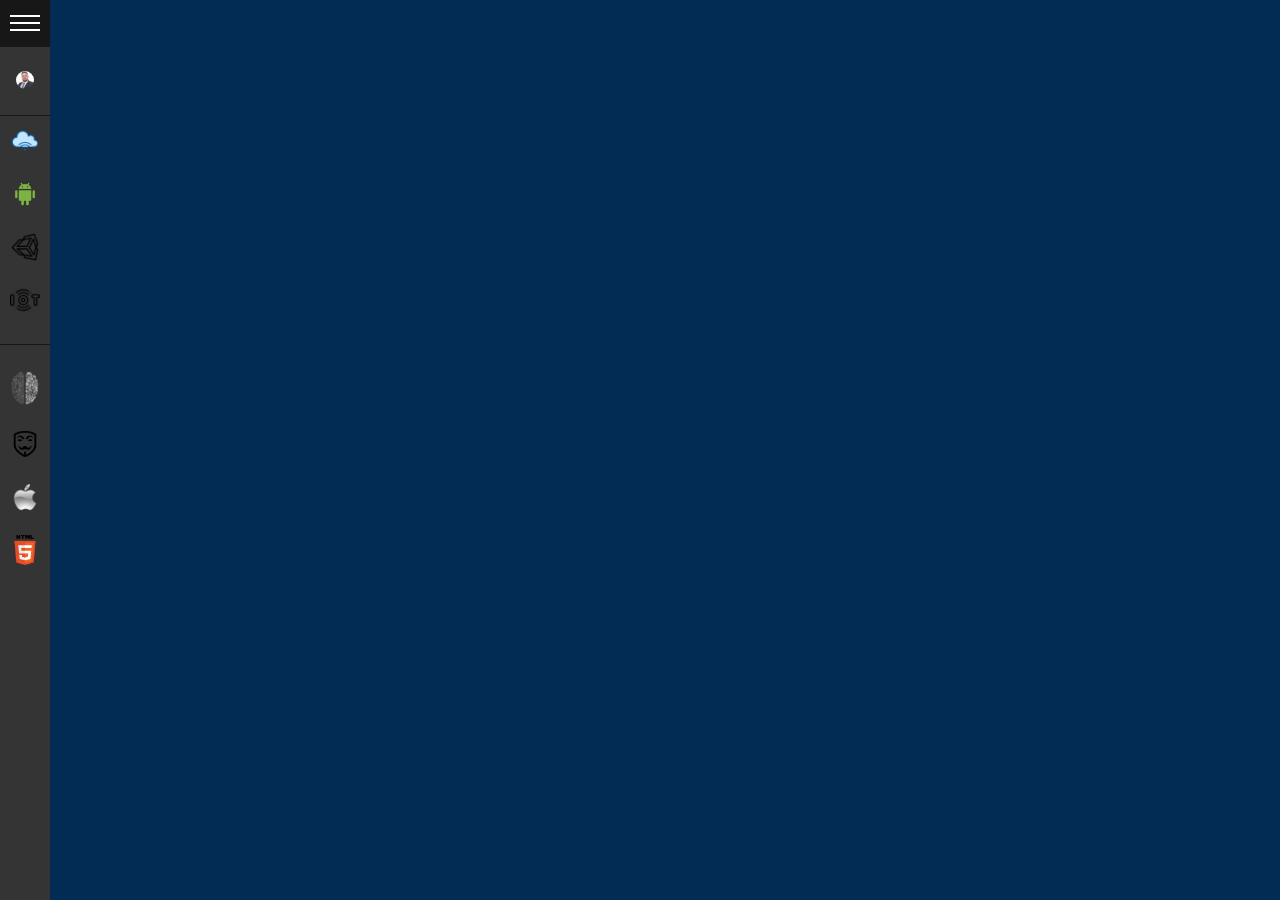
<file: index.html>
<!DOCTYPE html>
<html lang="es">

<head>
    <meta charset="UTF-8">
    <meta name="viewport" content="width=device-width, initial-scale=1.0">
    <title>Menu Lateral</title>
    <link rel="stylesheet" href="styles.css">

</head>

<body>
    <div class="menu-collapsed" id="sidemenu">
        <!-- HEADER -->
        <div class="" id="header">
            <div class="" id="title"><span>Titulo</span></div>
            <div class="" id="menu-btn">
                <div class="btn-hamburger"></div>
                <div class="btn-hamburger"></div>
                <div class="btn-hamburger"></div>
            </div>
        </div>
        <!-- PROFILE -->
        <div class="" id="profile">
            <div class="" id="photo"><img src="photo.jpg" alt=""></div>
            <div class="" id="name"><span>Juan Antonio</span></div>
        </div>


        <!-- ITEMS -->

        <div class="" id="menu-items">
            <div class="item">
                <a href="#">
                    <div class="icon"><img src="icons/cloud-services.png" alt=""></div>
                    <div class="title"><span>Cloud Services</span></div>
                </a>
            </div>

            <div class="item">
                <a href="#">
                    <div class="icon"><img src="icons/app.png" alt=""></div>
                    <div class="title"><span>App Dev</span></div>
                </a>
            </div>

            <div class="item">
                <a href="#">
                    <div class="icon"><img src="icons/game.png" alt=""></div>
                    <div class="title"><span>Game Dev</span></div>
                </a>
            </div>

            <div class="item">
                <a href="#">
                    <div class="icon"><img src="icons/software.png" alt=""></div>
                    <div class="title"><span>Internet Of Things</span></div>
                </a>
            </div>

            <div class="separator"></div>

            <div class="item">
                <a href="#">
                    <div class="icon"><img src="icons/IA.png" alt=""></div>
                    <div class="title"><span>Artificial Intelligence</span></div>
                </a>
            </div>

            <div class="item">
                <a href="#">
                    <div class="icon"><img src="icons/kali.png" alt=""></div>
                    <div class="title"><span>Pentesting</span></div>
                </a>
            </div>

            <div class="item">
                <a href="ios.html">
                    <div class="icon"><img src="icons/Аpple.png" alt=""></div>
                    <div class="title"><span>IOS Dev</span></div>
                </a>
            </div>

            <div class="item">
                <a href="#">
                    <div class="icon"><img src="icons/web.png" alt=""></div>
                    <div class="title"><span>Web Dev</span></div>
                </a>
            </div>


        </div>
    </div>
    <script src="main.js"></script>

</body>

</html>
</file>
<file: styles.css>
:root{
    --width: 300px;
    --padding: 10px;
    --bgcolor: rgb(52, 52, 52);
    --hovercolor: rgb(23,23,23);
    --width-collapsed: 50px;
}

body{
    background-color: #032c55;
    font-family: Arial, Helvetica, sans-serif;
    font-size: 18px;
    padding: 0;
    margin: 0;
    margin-left: var(--width-collapsed);
}

.body-expanded{
    margin-left: var(--width);
}

#sidemenu{
    background-color: var(--bgcolor);
    color:white;
    position: fixed;
    height: 100%;
    left:0;
    top:0;
}

#sidemenu a{
    color: white;
    text-decoration: none;

}

/* header */

#sidemenu #header{
    box-sizing: border-box;
    border-bottom: solid 1px var(--hovercolor);
}

#sidemenu #header #title{
    box-sizing: border-box;
    overflow: hidden;
}

#sidemenu #header #title, #sidemenu #header #menu-btn{
    vertical-align: middle;
}

#sidemenu #header #menu-btn{
    display: inline-block;
    cursor: pointer;
    padding: 10px;
    width: var(--width-collapsed);
    box-sizing: border-box;
}

#sidemenu #header #menu-btn:hover{
    background-color: var(--hovercolor);
}


#sidemenu #header #menu-btn .btn-hamburger{
    background-color: #fff;
    width: 100%;
    height: 2px;
    margin: 5px 0;
}

/* profile */

#sidemenu #profile{
    border-bottom: solid 1px var(--hovercolor);
    padding: var(--padding) 0;
    text-align: center;
}

#sidemenu #profile #photo{
    box-sizing: border-box;
    padding: var(--padding);
    margin: 0 auto;
}

#sidemenu #profile #photo img{
    border-radius: 50%;
    width: 60%;
}

#sidemenu #profile #photo, #sidemenu #profile #name{
    font-size: 24px;
    padding: var(--padding);
    overflow: hidden;
}

/* item */


#sidemenu #menu-items{
    overflow: hidden;
}

#sidemenu #menu-items .item{
    width: var(--width);
}

#sidemenu #menu-items .item .icon{
    display: inline-block;
}
#sidemenu #menu-items .item .icon,
#sidemenu #menu-items .item .title{
    font-size: 14px;
    vertical-align: middle;
    overflow: hidden;
    display: inline-block;
}

#sidemenu #menu-items .item a{
    display: block;
}

#sidemenu #menu-items .item a:hover{
    background-color: var(--hovercolor);
}

#sidemenu #menu-items .item .icon{
    box-sizing: border-box;
    padding: var(--padding);
    width: var(--width-collapsed);
}

#sidemenu #menu-items .item .icon img{
    width: 100%;
}

#sidemenu #menu-items .item .title{
    padding: var(--padding)0;
}

#sidemenu #menu-items .separator{
    height: 1px;
    border-bottom: solid 1px var(--hovercolor);
    margin: 15px 0;
}

.menu-expanded{
    width: var(--width);
    box-shadow: 0 0 10px rgba(0,0,0,0.5);
}

.menu-expanded #header #title{
    display: inline-block;
    width: calc(100% -50px);
    margin-right: -5px;
    padding: var(--padding);
}

.menu-expanded #header #title span{
    width: calc(var(--width) - var(--width-collapsed) - 5px);
    overflow: hidden;
}

.menu-expanded #profile #photo{
    width: 200px;
}

.menu-expanded #profile #name{
    width: 100%;
}

.menu-collapsed{
    width: var(--width-collapsed);
}

.menu-collapsed #header #title{
    width: 0;
    height: 0;
    padding: 0;
    margin: 0;
}

.menu-collapsed #profile #name{
    display: none;
}

.menu-collapsed .item{
    width: 100px;
}
</file>
